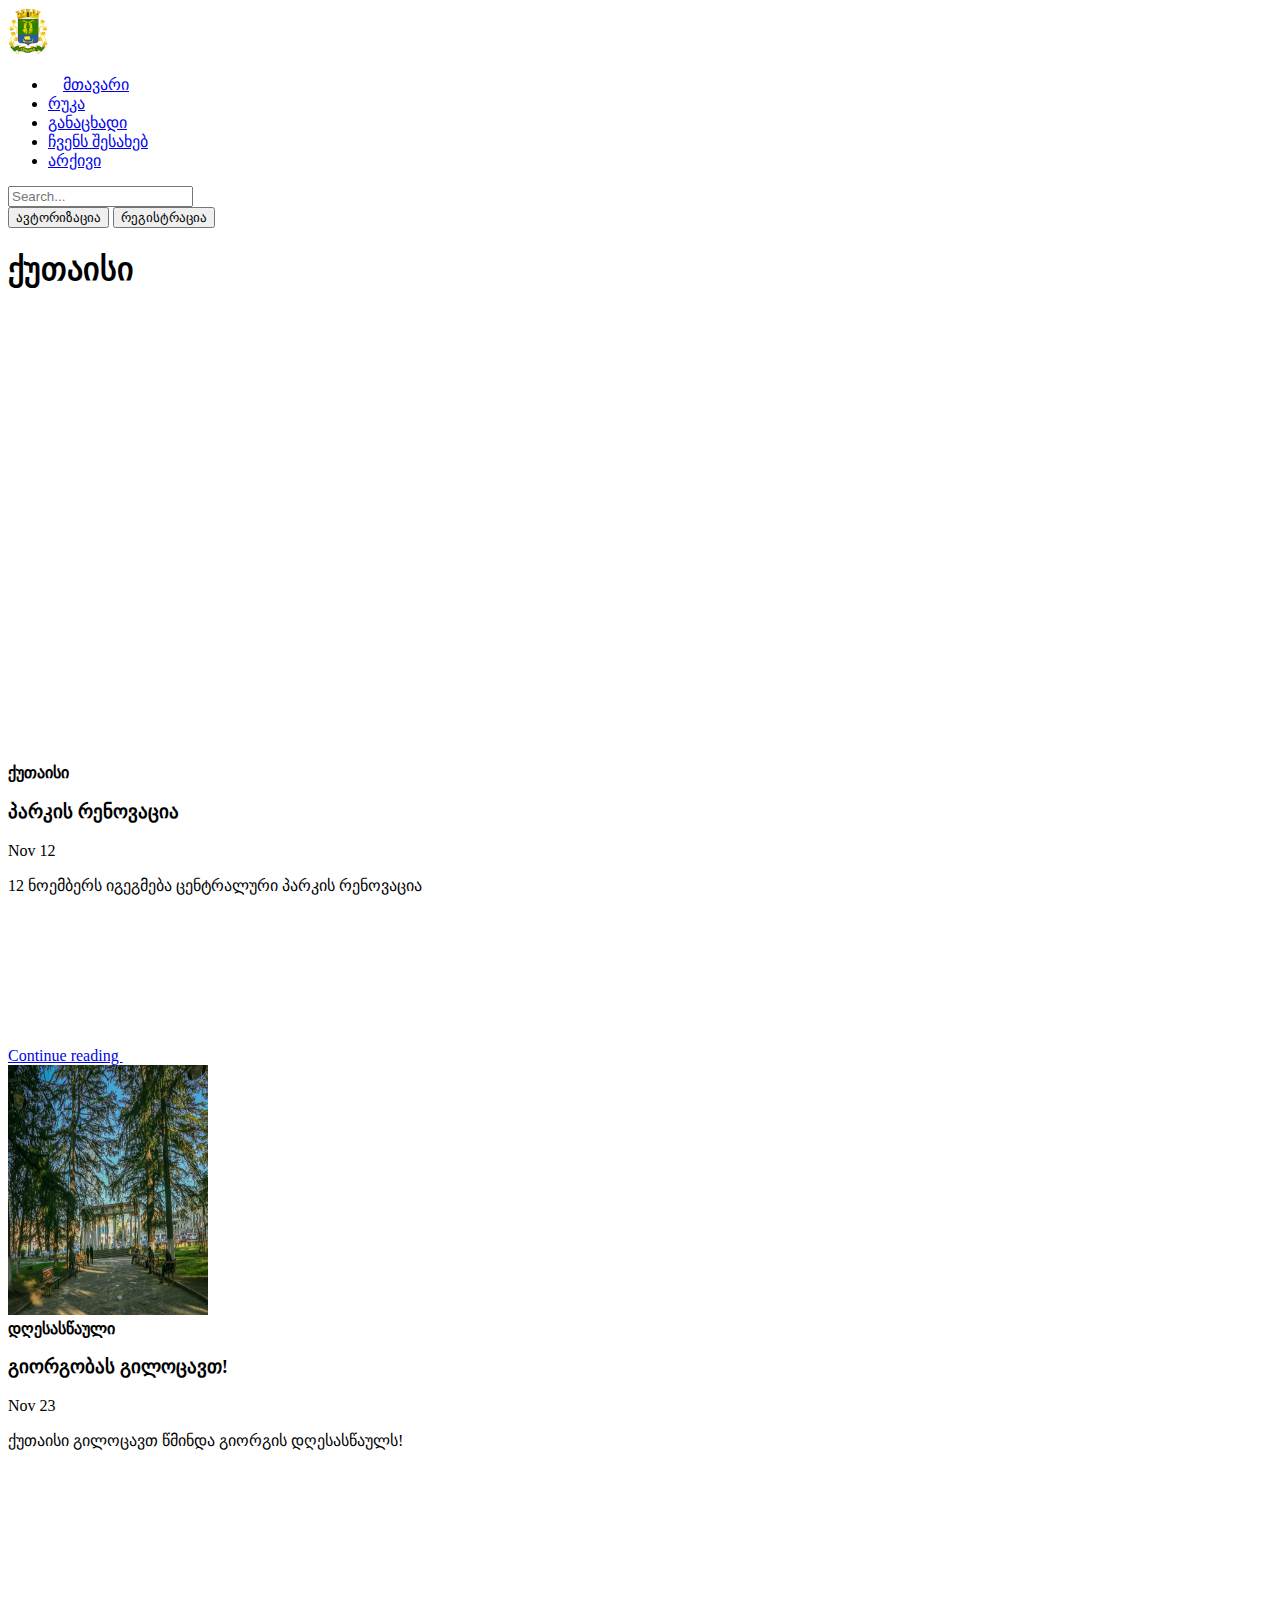
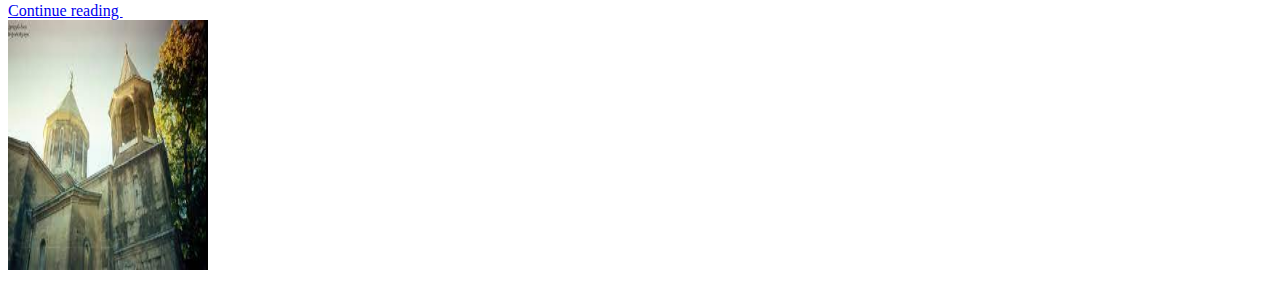
<file: index.html>
<!DOCTYPE html>
<html lang="en">
<head>
    <meta charset="UTF-8">
    <meta name="viewport" content="width=device-width, initial-scale=1.0">
    <title>Kutaisi Info</title>
    <link rel="icon" type="image/png" href="./256px-COA_of_Kutaisi.svg.png"/>
    <link href="https://cdn.jsdelivr.net/npm/bootstrap@5.3.2/dist/css/bootstrap.min.css" rel="stylesheet" integrity="sha384-T3c6CoIi6uLrA9TneNEoa7RxnatzjcDSCmG1MXxSR1GAsXEV/Dwwykc2MPK8M2HN" crossorigin="anonymous">
</head>
<body>
    <header class="p-3 text-bg-dark">
        <div class="container">
          <div class="d-flex flex-wrap align-items-center justify-content-center justify-content-lg-start">
            <a href="/" class="d-flex align-iteg-0 text-white text-decoration-none">
              <img src="./256px-COA_of_Kutaisi.svg.png" width="40px">
            </a>
    
            <ul class="nav col-12 col-lg-auto me-lg-auto mb-2 justify-content-center mb-md-0">
              <li><a href="index.html" class="nav-link px-2 text-secondary" style="margin-left: 15px;">მთავარი</a></li>
              <li><a href="wip.html" class="nav-link px-2 text-white">რუკა</a></li>
              <li><a href="wip.html" class="nav-link px-2 text-white">განაცხადი</a></li>
              <li><a href="wip.html" class="nav-link px-2 text-white">ჩვენს შესახებ</a></li>
              <li><a href="wip.html" class="nav-link px-2 text-white">არქივი</a></li>
            </ul>
    
            <form class="col-12 col-lg-auto mb-3 mb-lg-0 me-lg-3" role="search">
              <input type="search" class="form-control form-control-dark text-bg-dark" placeholder="Search..." aria-label="Search">
            </form>
    
            <div class="text-end">
              <button type="button" class="btn btn-outline-light me-2">ავტორიზაცია</button>
              <button type="button" class="btn btn-warning">რეგისტრაცია</button>
            </div>
          </div>
        </div>
        
        
      </header>
      <main class="container">
        <div class="p-4 p-md-5 mb-4 rounded text-body-emphasis bg-body-secondary">
          <div class="col-lg-6 px-0">
              <h1 class="display-4 fst-italic">ქუთაისი</h1>
          </div>
          <div class="map-container">
            <iframe src="https://www.google.com/maps/embed?pb=!1m18!1m12!1m3!1d2087.623537067977!2d42.70467718841368!3d42.27114723459722!2m3!1f0!2f0!3f0!3m2!1i1024!2i768!4f13.1!3m3!1m2!1s0x405c8ce30e54af2d%3A0xfbec41b2d626656f!2sKutaisi!5e0!3m2!1sen!2sge!4v1697921501419!5m2!1sen!2sge" width="100%" height="450" style="border:0;" allowfullscreen="" loading="lazy" referrerpolicy="no-referrer-when-downgrade"></iframe>
        </div>
      </div>
        <div class="row mb-2">
          <div class="col-md-6">
            <div class="row g-0 border rounded overflow-hidden flex-md-row mb-4 shadow-sm h-md-250 position-relative">
              <div class="col p-4 d-flex flex-column position-static">
                <strong class="d-inline-block mb-2 text-primary-emphasis">ქუთაისი</strong>
                <h3 class="mb-0">პარკის რენოვაცია</h3>
                <div class="mb-1 text-body-secondary">Nov 12</div>
                <p class="card-text mb-auto">12 ნოემბერს იგეგმება ცენტრალური პარკის რენოვაცია</p>
                <a href="wip.html" class="icon-link gap-1 icon-link-hover stretched-link">
                  Continue reading
                  <svg class="bi"><use xlink:href="#chevron-right"></use></svg>
                </a>
              </div>
              <div class="col-auto d-none d-lg-block">
                <img class="bd-placeholder-img" width="200" height="250" src="./img-6662-2.jpg" alt="Placeholder: Thumbnail">

              </div>
            </div>
          </div>
          <div class="col-md-6">
            <div class="row g-0 border rounded overflow-hidden flex-md-row mb-4 shadow-sm h-md-250 position-relative">
              <div class="col p-4 d-flex flex-column position-static">
                <strong class="d-inline-block mb-2 text-success-emphasis">დღესასწაული</strong>
                <h3 class="mb-0">გიორგობას გილოცავთ!</h3>
                <div class="mb-1 text-body-secondary">Nov 23</div>
                <p class="mb-auto">ქუთაისი გილოცავთ წმინდა გიორგის დღესასწაულს!</p>
                <a href="wip.html" class="icon-link gap-1 icon-link-hover stretched-link">
                  Continue reading
                  <svg class="bi"><use xlink:href="#chevron-right"></use></svg>
                </a>
              </div>
              <div class="col-auto d-none d-lg-block">
                <img class="bd-placeholder-img" width="200" height="250" src="./download.jfif" alt="Placeholder: Thumbnail">

              </div>
            </div>
          </div>
        </div>   
      </main>
    
</body>
</html>
</file>
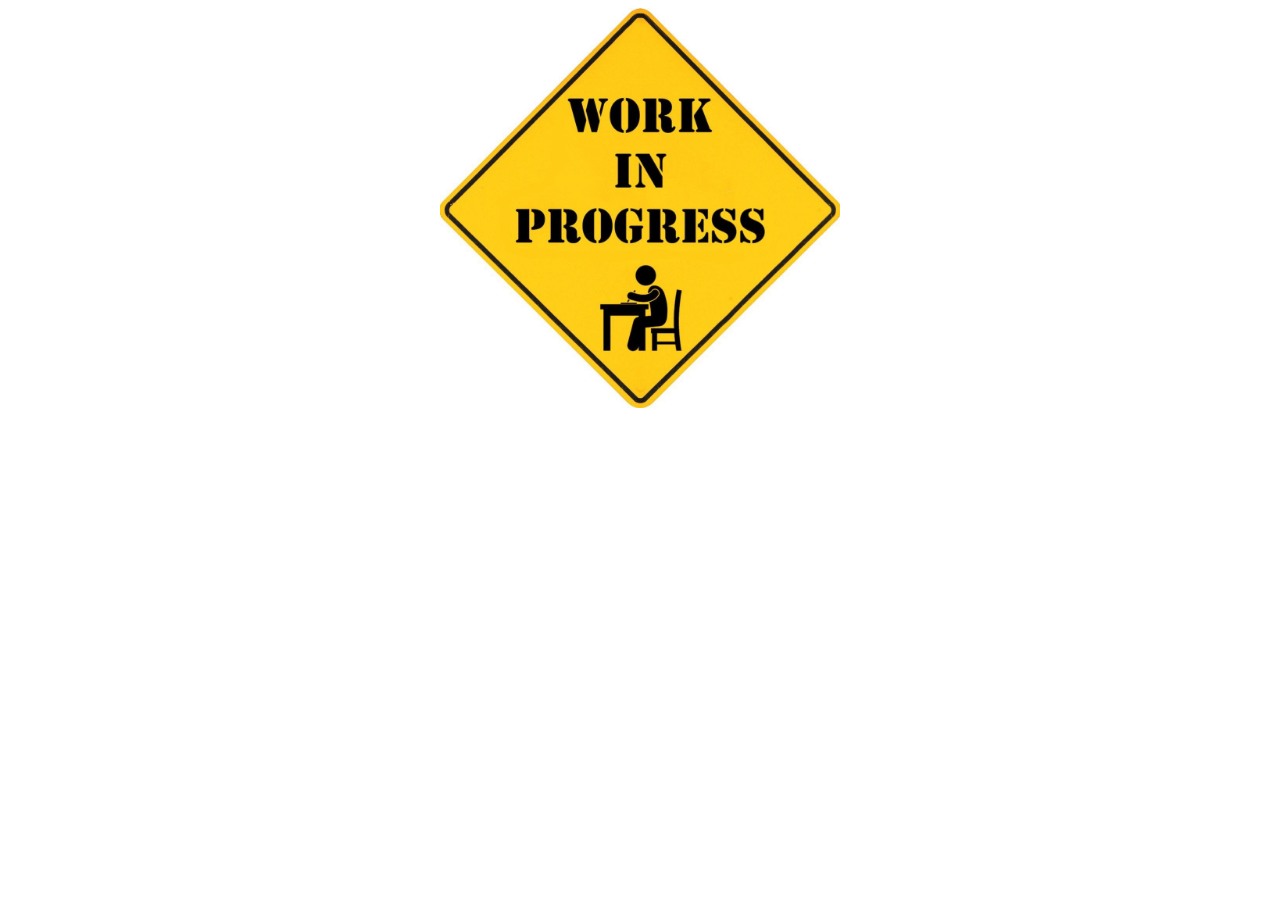
<file: wip.html>
<!DOCTYPE html>
<html lang="en">
<head>
    <meta charset="UTF-8">
    <meta name="viewport" content="width=device-width, initial-scale=1.0">
    <title>Kutaisi Info</title>
    <link rel="icon" type="image/png" href="./256px-COA_of_Kutaisi.svg.png"/>
</head>
<body style="background-color: white">
    <div style="justify-content: center; align-items: center; display: flex;"><img src="./1_mwXHpdt6CTQHxH78dwc6NA.jpg" style="height: 400px;"></div>
</body>
</html>
</file>
